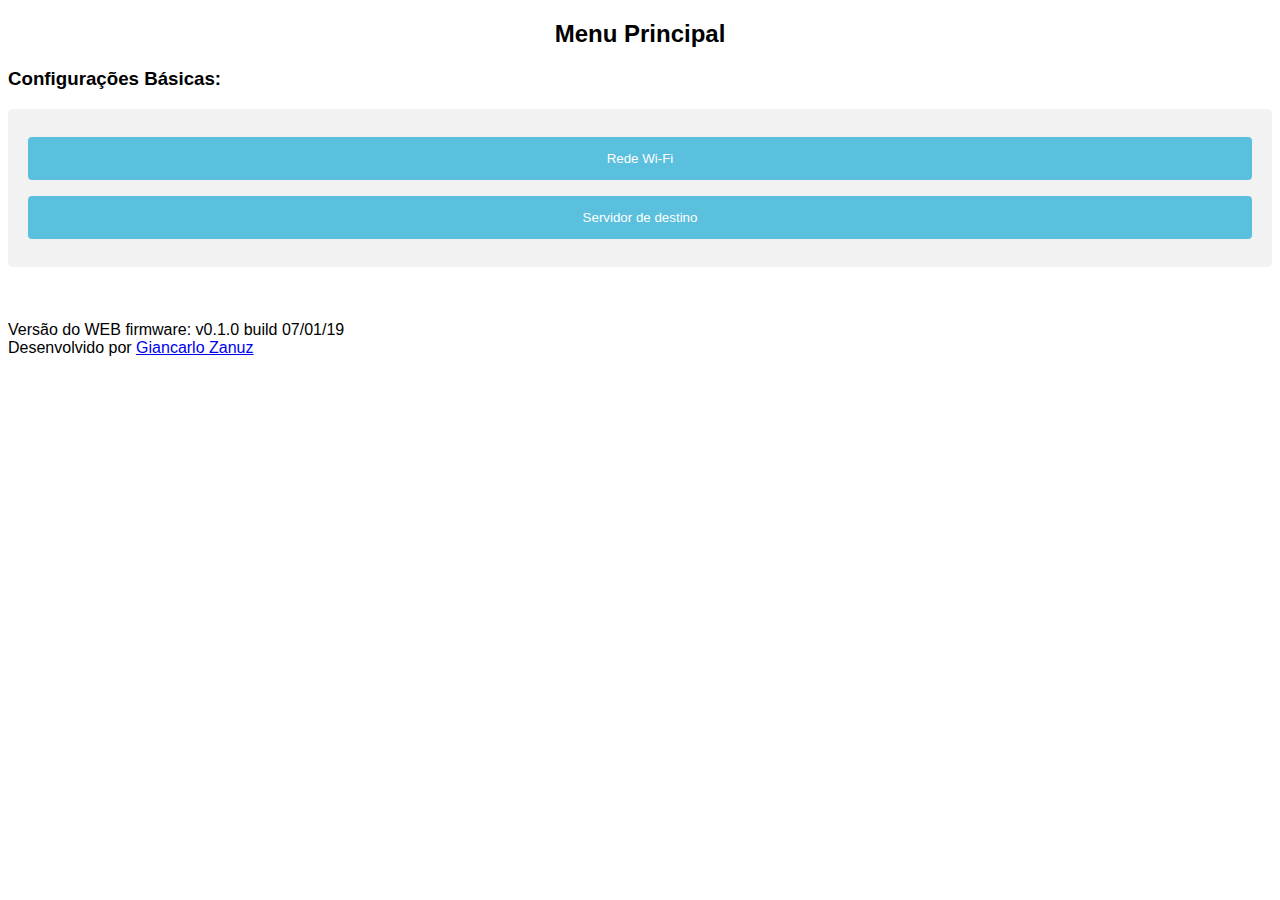
<file: web/index.html>
<!DOCTYPE html>
<html>

<head>
    <meta name="viewport" content="width=device-width, initial-scale=1">
    <link rel="stylesheet" type="text/css" href="styles.css" media="screen"/>
    <link rel="icon" href="favicon.ico" type="image/x-icon">
    <h2 style="text-align:center;"><span style="font-family:arial;">Menu Principal</span></h2>
</head>

<body>
    <h3>Configura&ccedil;&otilde;es B&aacute;sicas:</h3>
    <div class="panel">
        <form action="wifi.html">
            <input class="btn btn-info" type="submit" value="Rede Wi-Fi">
        </form>

        <form action="servers.html">
            <input class="btn btn-info" type="submit" value="Servidor de destino">
        </form>
    </div>
    <br>
</body>

<!-- QUEBRA DE PAGINA (HTML_INDEX ACIMA) -->
<!-- QUEBRA DE PAGINA (HTML_FOOTER ABAIXO) -->

<footer>
    <br>
    <br>Vers&atilde;o do WEB firmware: v0.1.0 build 07/01/19
    <br>Desenvolvido por 
	<a href="mailto:gianzanuz@hotmail.com">Giancarlo Zanuz</a>
    <br>
</footer>

</html>
</file>
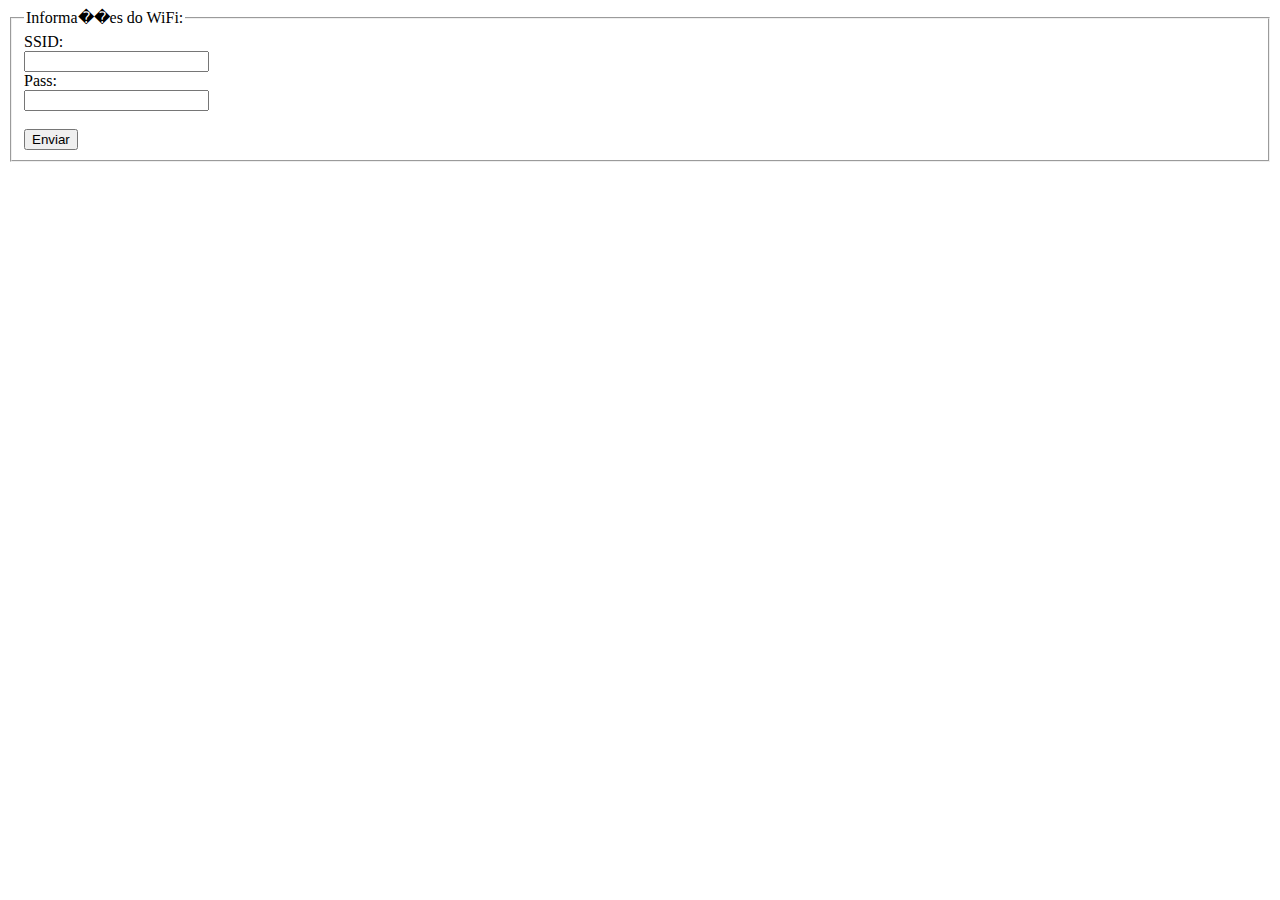
<file: test.html>
<html>
<body>
	<form action="send.html" method="get">
		<fieldset>
			<legend>Informa��es do WiFi:</legend>
				SSID:<br>
				<input type="text" name="SSID"><br>
				Pass:<br>
				<input type="password" name="pass"><br>
				<br>
				<input type="submit" value="Enviar">
		</fieldset>
	</form>
</body>
</html>
</file>
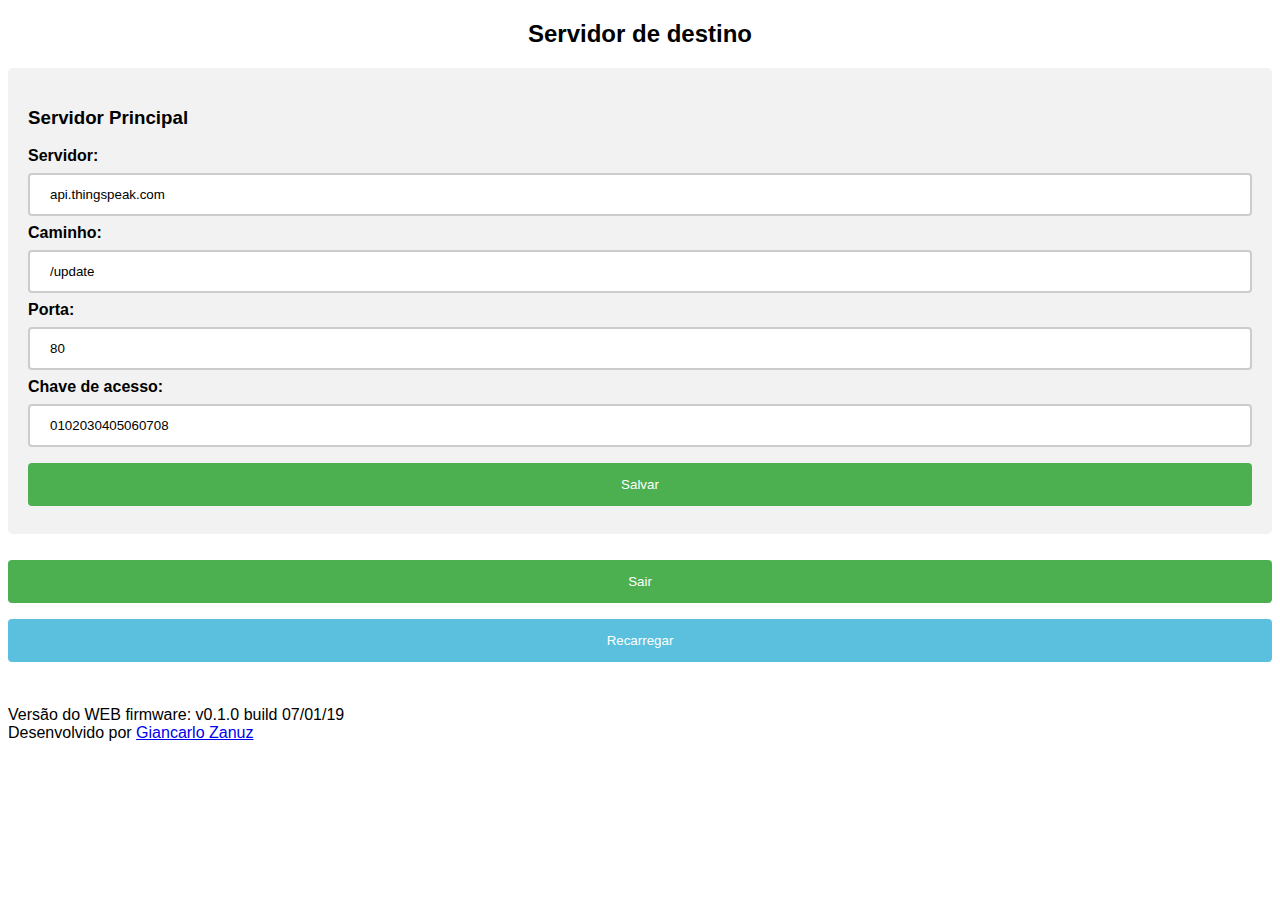
<file: web/servers.html>
<!-- QUEBRA DE PAGINA (HTML_SERVERS ABAIXO) -->

<!DOCTYPE html>
<html>

<head>
	<meta name="viewport" content="width=device-width, initial-scale=1">
    <link rel="stylesheet" type="text/css" href="styles.css" media="screen" />
    <link rel="icon" href="favicon.ico" type="image/x-icon">
    <h2 style="text-align:center;"><span style="font-family:arial;">Servidor de destino</span></h2>
</head>

<body>
    <div class="panel">
        <h3>Servidor Principal</h3>
        <form action="servers.html" method="post">
            <label><b>Servidor:</b>
				<input type="text" name="host" placeholder="host.com" maxlength="49" value="api.thingspeak.com" required>
			</label>

            <label><b>Caminho:</b>
				<input type="text" name="path" placeholder="/path" maxlength="49" value="/update" required>
			</label>

            <label><b>Porta:</b>
				<input type="number" name="port" placeholder="80" min="0" max="65535" value="80" required>
			</label>

			<label><b>Chave de acesso:</b>
				<input type="text" name="key" placeholder="key" maxlength="32" value="0102030405060708" required>
			</label>

            <input class="btn btn-success" type="submit" value="Salvar">
        </form>
    </div>
    <br>

    <form action="index.html">
        <input class="btn btn-success" type="submit" value="Sair">
    </form>
	<form action="servers.html">
		<input class="btn btn-info" type="submit" value="Recarregar" />
	</form>
</body>

<!-- FIM CGI -->
<!-- QUEBRA DE PAGINA (HTML_FOOTER ABAIXO) -->

<footer>
    <br>
    <br>Vers&atilde;o do WEB firmware: v0.1.0 build 07/01/19
    <br>Desenvolvido por 
	<a href="mailto:gianzanuz@hotmail.com">Giancarlo Zanuz</a>
    <br>
</footer>

</html>
</file>
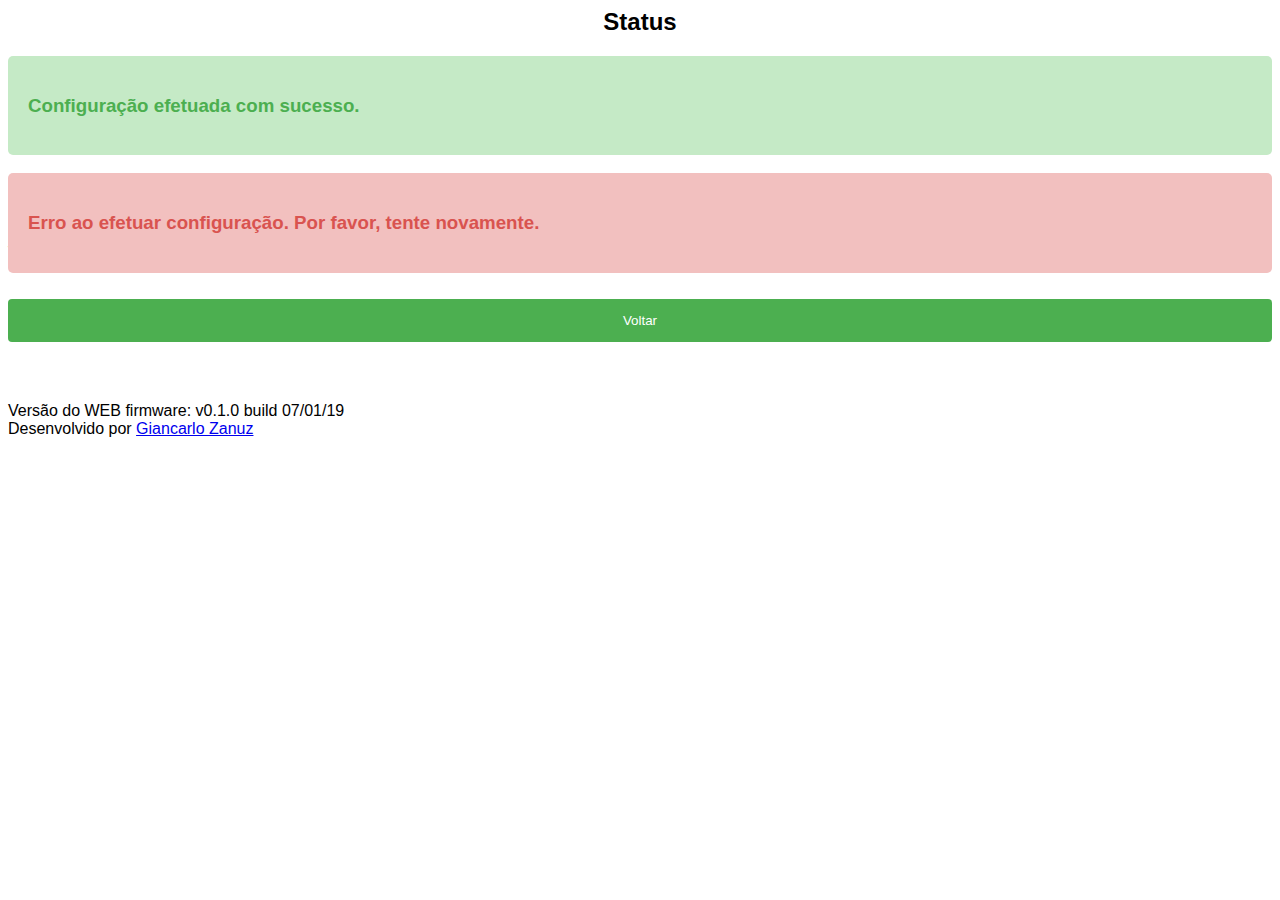
<file: web/status.html>
<script>
    function myFunction(timeout) {
        setTimeout(showPage, timeout);
    }

    function showPage() {
        document.getElementById("loader").style.display = "none";
        document.getElementById("status").style.display = "block";
    }
</script>

<style>
    #loader {
        margin: auto;
        border: 16px solid #f2f2f2;
        border-radius: 50%;
        border-top: 16px solid #5BC0DE;
        border-left: 16px solid #5BC0DE;
        border-bottom: 16px solid #5BC0DE;
        width: 120px;
        height: 120px;
        -webkit-animation: spin 2s linear infinite;
        animation: spin 2s linear infinite;
    }
    
    @-webkit-keyframes spin {
        0% {
            -webkit-transform: rotate(0deg);
        }
        100% {
            -webkit-transform: rotate(360deg);
        }
    }
    
    @keyframes spin {
        0% {
            transform: rotate(0deg);
        }
        100% {
            transform: rotate(360deg);
        }
    }
    
    .animate-bottom {
        position: relative;
        -webkit-animation-name: animatebottom;
        -webkit-animation-duration: 1s;
        animation-name: animatebottom;
        animation-duration: 1s
    }
    
    @-webkit-keyframes animatebottom {
        from {
            bottom: -100px;
            opacity: 0
        }
        to {
            bottom: 0px;
            opacity: 1
        }
    }
    
    @keyframes animatebottom {
        from {
            bottom: -100px;
            opacity: 0
        }
        to {
            bottom: 0;
            opacity: 1
        }
    }
</style>

<!DOCTYPE html>
<html>

<head>
    <meta name="viewport" content="width=device-width, initial-scale=1">
    <link rel="stylesheet" type="text/css" href="styles.css" media="screen" />
    <link rel="icon" href="favicon.ico" type="image/x-icon">
    <h2 style="text-align:center;"><span style="font-family:arial;">Status</span></h2>
</head>

<body onload="myFunction(100)">
    <div id="loader"></div>

    <div style="display:none;" id="status" class="animate-bottom">
	
<!-- QUEBRA DE PAGINA (HTML_WIFI ACIMA) -->
<!-- INICIO CGI -->
	
	<div class="panel-green">
		<h3><span style="color: #4CAF50;font-family:arial;"><b>Configura&ccedil;&atilde;o efetuada com sucesso.</b></span></h3>
	</div>
	<br>

	<div class="panel-red">
		<h3><span style="color: #D9534F;font-family:arial;"><b>Erro ao efetuar configura&ccedil;&atilde;o. Por favor, tente novamente.</b></span></h3>
	</div>
	<br>
	
	<form action="index.html">
		<input class="btn btn-success" type="submit" value="Voltar">
	</form>
	
    </div>
</body>

<!-- FIM CGI -->
<!-- QUEBRA DE PAGINA (HTML_FOOTER ABAIXO) -->

<footer>
    <br>
    <br>Vers&atilde;o do WEB firmware: v0.1.0 build 07/01/19
    <br>Desenvolvido por 
	<a href="mailto:gianzanuz@hotmail.com">Giancarlo Zanuz</a>
    <br>
</footer>

</html>
</file>
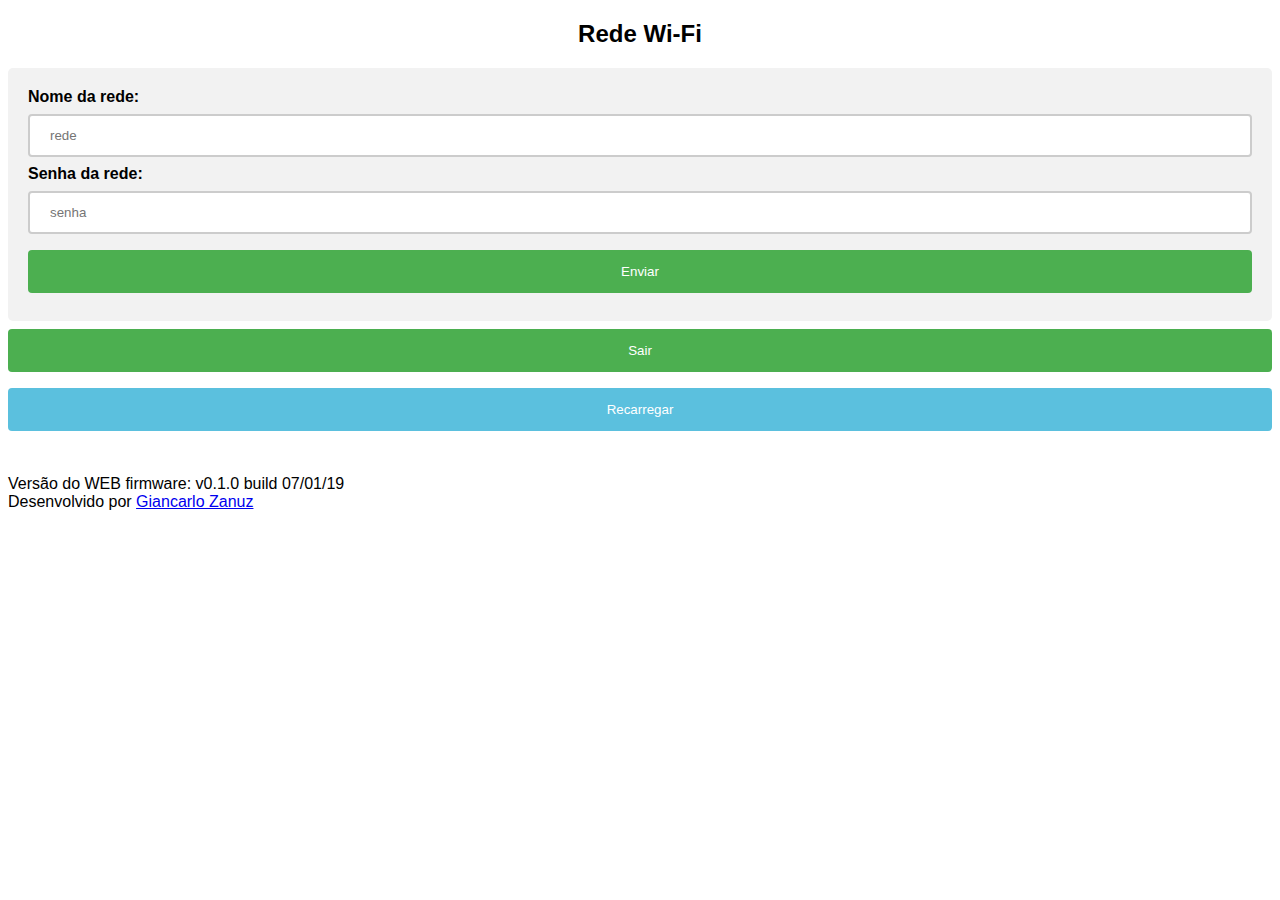
<file: web/wifi.html>
<!-- QUEBRA DE PAGINA (HTML_WIFI ABAIXO) -->

<!DOCTYPE html>
<html>

<head>
    <meta name="viewport" content="width=device-width, initial-scale=1">
    <link rel="stylesheet" type="text/css" href="styles.css" media="screen" />
    <link rel="icon" href="favicon.ico" type="image/x-icon">
    <h2 style="text-align:center;"><span style="font-family:arial;">Rede Wi-Fi</span></h2>
</head>

<body>
	<div class="panel">
		<form action="wifi.html" method="post">
			<label><b>Nome da rede:</b>
				<input type="text" name="ssid" placeholder="rede" maxlength="32" required>
			</label>
			<br>
			
			<label><b>Senha da rede:</b>
				<input type="password" name="pass" placeholder="senha" maxlength="32" required>
			</label>
			<br>
			<input class="btn btn-success" type="submit" value="Enviar">
		</form>
	</div>

	<form action="index.html">
		<input class="btn btn-success" type="submit" value="Sair">
	</form>
	<form action="wifi.html">
		<input class="btn btn-info" type="submit" value="Recarregar" />
	</form>
</body>

<!-- FIM CGI -->
<!-- QUEBRA DE PAGINA (HTML_FOOTER ABAIXO) -->

<footer>
    <br>
    <br>Vers&atilde;o do WEB firmware: v0.1.0 build 07/01/19
    <br>Desenvolvido por 
	<a href="mailto:gianzanuz@hotmail.com">Giancarlo Zanuz</a>
    <br>
</footer>

</html>
</file>
<file: web/styles.css>
.btn {
  width: 100%;
  color: white;
  padding: 14px 20px;
  margin: 8px 0;
  border: none;
  border-radius: 4px;
  cursor: pointer;
}

a.btn{
    padding: 12px 20px;
    margin: 8px 0;
    display: inline-block;
    border: none;
    border-radius: 4px;
    box-sizing: border-box;
	text-align: center;
	text-decoration: none;
	font: 400 12px Arial;
}

.btn-success {
  background-color: #4CAF50;
}

.btn-info {
  background-color: #5BC0DE;
}

.btn-warning {
  background-color: #EC971F;
}

.btn-danger {
  background-color: #D9534F;
}

input[type=text],input[type=password],input[type=number],select {
    width: 100%;
    padding: 12px 20px;
    margin: 8px 0;
    display: inline-block;
    border: 2px solid #ccc;
    border-radius: 4px;
    box-sizing: border-box;
}

body {
	font-family: arial;
}

.panel{
    border-radius: 5px;
    background-color: #f2f2f2;
    padding: 20px;
}

.panel-green{
	border-radius: 5px;
    background-color: #C5EAC6;
	padding: 20px;
}

.panel-red{
	border-radius: 5px;
    background-color: #F2C0BF;
	padding: 20px;
}

input.checkboxLrg
{
width: 25px;
height: 25px;
}

input.checkboxMed
{
width: 20px;
height: 20px;
}
</file>
